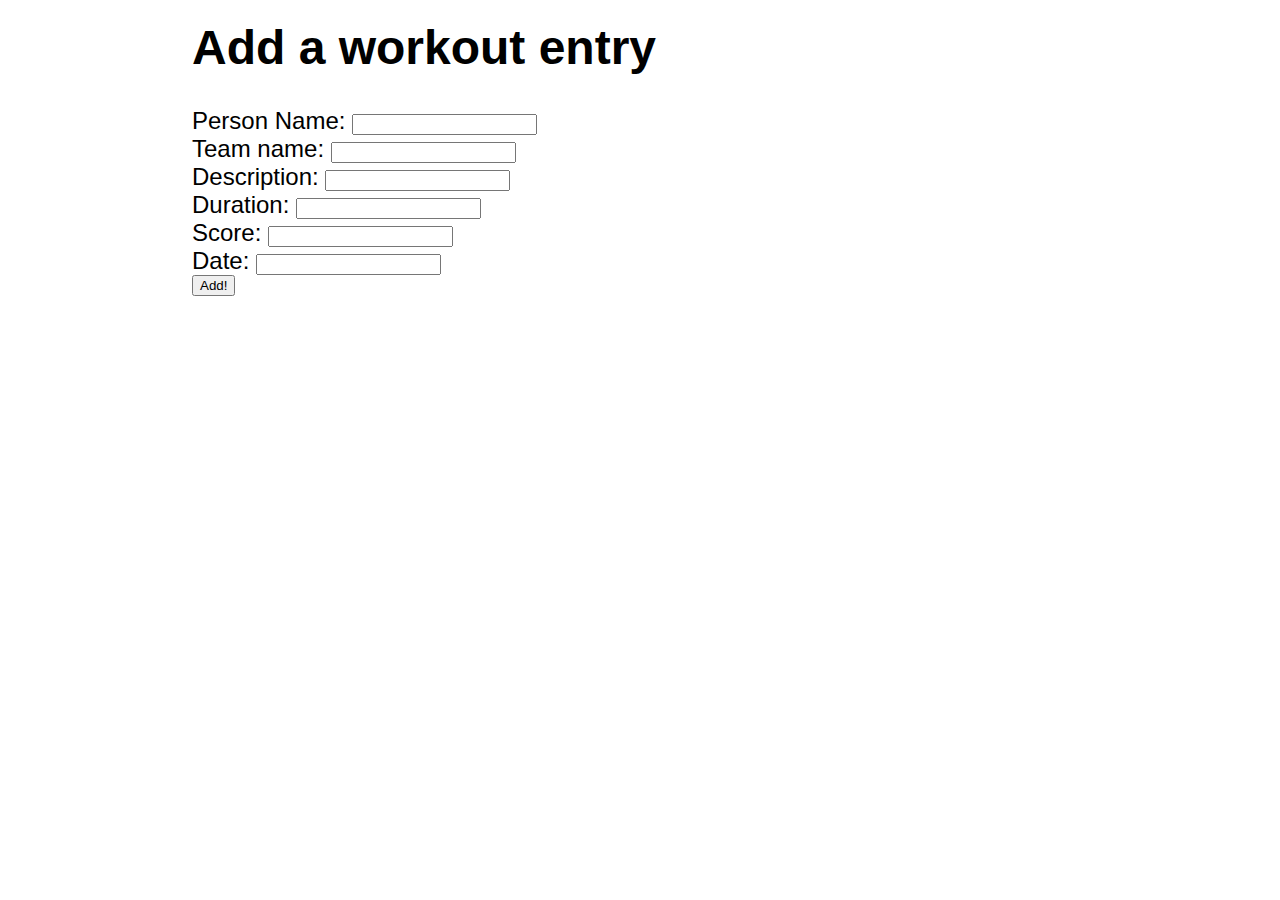
<file: static/add.html>
<html>
  <head>
	<meta http-equiv="Content-Type" content="text/html">
	<title>add workout</title>
	<link href="/static/jquery-ui.css" rel="stylesheet" type="text/css"/>
	<script src="/static/jquery.min.js"></script>
	<script src="/static/jquery-ui.min.js"></script>
	<script type="text/javascript" src="/static/add.js">
	</script>
	<link rel="stylesheet" type="text/css" href="/static/style.css" />
  </head>
  <body>
	<h1>Add a workout entry</h1>
	<div class="person-name">
	  <label for="person-name">Person Name: </label>
	  <input id="person-name" type="text" />
	</div>
	<div class="team">
	  <label for="team-name">Team name: </label>
	  <input id="team-name" type="text" />
	</div>
	<div class="description">
	  <label for="description">Description: </label>
	  <input id="description" type="text" />
	</div>
	<div class="duration">
	  <label for="duration">Duration: </label>
	  <input id="description" type="text" />
	</div>
	
	<div class="score">
	  <label for="score">Score: </label>
	  <input id="score" type="text" /v>
	</div>
	<div class="date">
	  <label for="date">Date: </label>
	  <input name="date" id="date" class="date-pick" />
	</div>
	<div class="add-button">
	  <button type="button">Add!</button>
	</div>
  </body>
</html>
</file>
<file: static/style.css>
body {
  font-family: "Open Sans", "lucida grande", lucida, sans-serif;
  font-size: 24px;
  width: 70%;
  margin: 20px auto; }

.date date-pick {
  font-size: 6px; }
</file>
